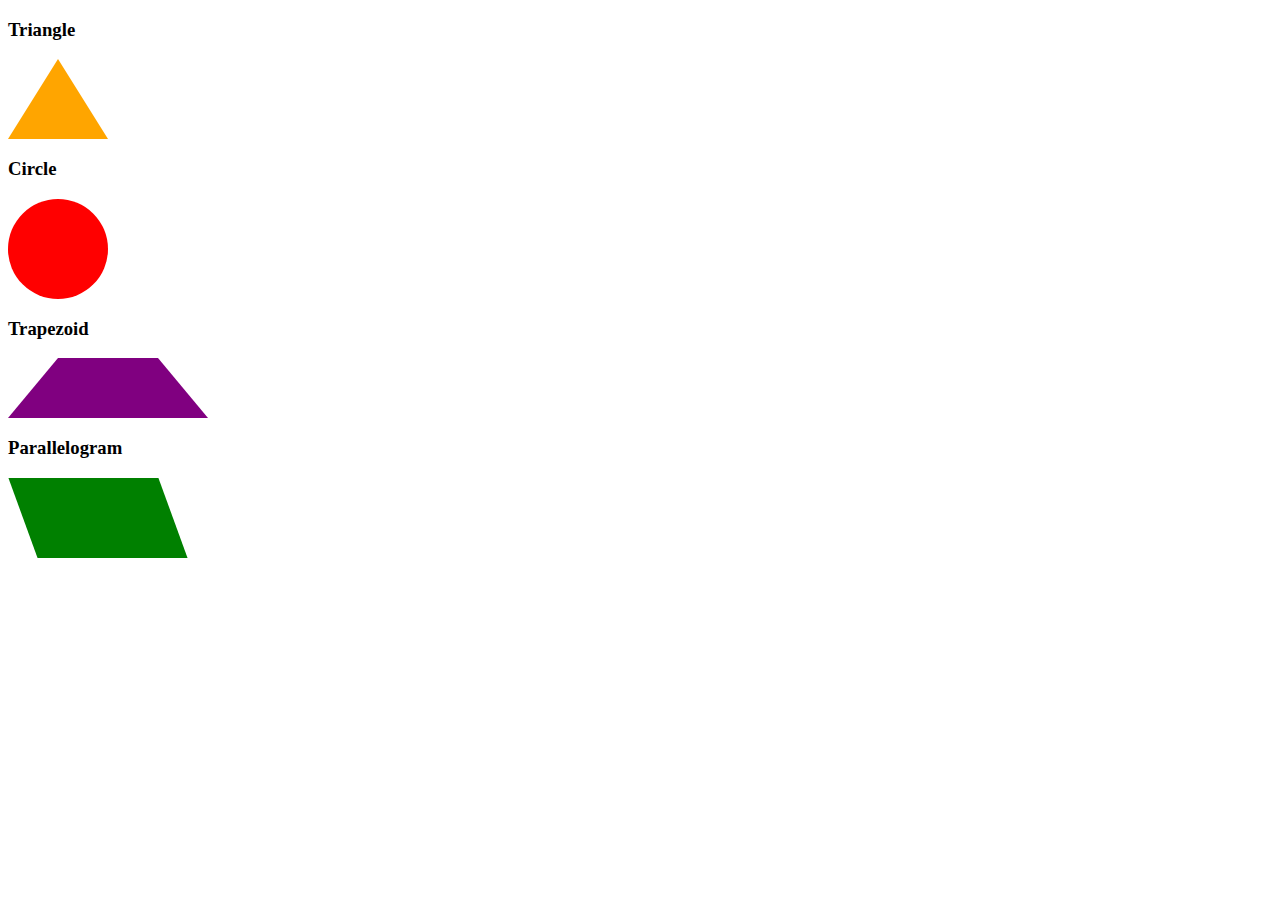
<file: index.html>
<!DOCTYPE html>
<html lang="en">

<head>
    <meta charset="UTF-8">
    <title>CSS Shapes</title>
    <link rel="stylesheet" href="./style.css">
</head>

<body>
    <h3>Triangle</h3>
    <div class="triangle"></div>
    <h3>Circle</h3>
    <div class="circle"></div>
    <h3>Trapezoid</h3>
    <div class="trapezoid"></div>
    <h3>Parallelogram</h3>
    <div class="parallelogram"></div>
</body>

</html>
</file>
<file: style.css>
.triangle {
    width: 0;
    height: 0;
    border-left: 50px solid transparent;
    border-right: 50px solid transparent;
    border-bottom: 80px solid orange;
}

.circle{
    border-radius: 50%;
    width: 100px;
    height: 100px;
    background-color: red;
}

.trapezoid {
    width: 100px;
    height: 0;
    border-left: 50px solid transparent;
    border-right: 50px solid transparent;
    border-bottom: 60px solid purple;
}

.parallelogram {
	width: 150px;
	height: 80px;
	transform: skew(20deg);
	background-color: green;
    margin-left: 15px;
}
</file>
